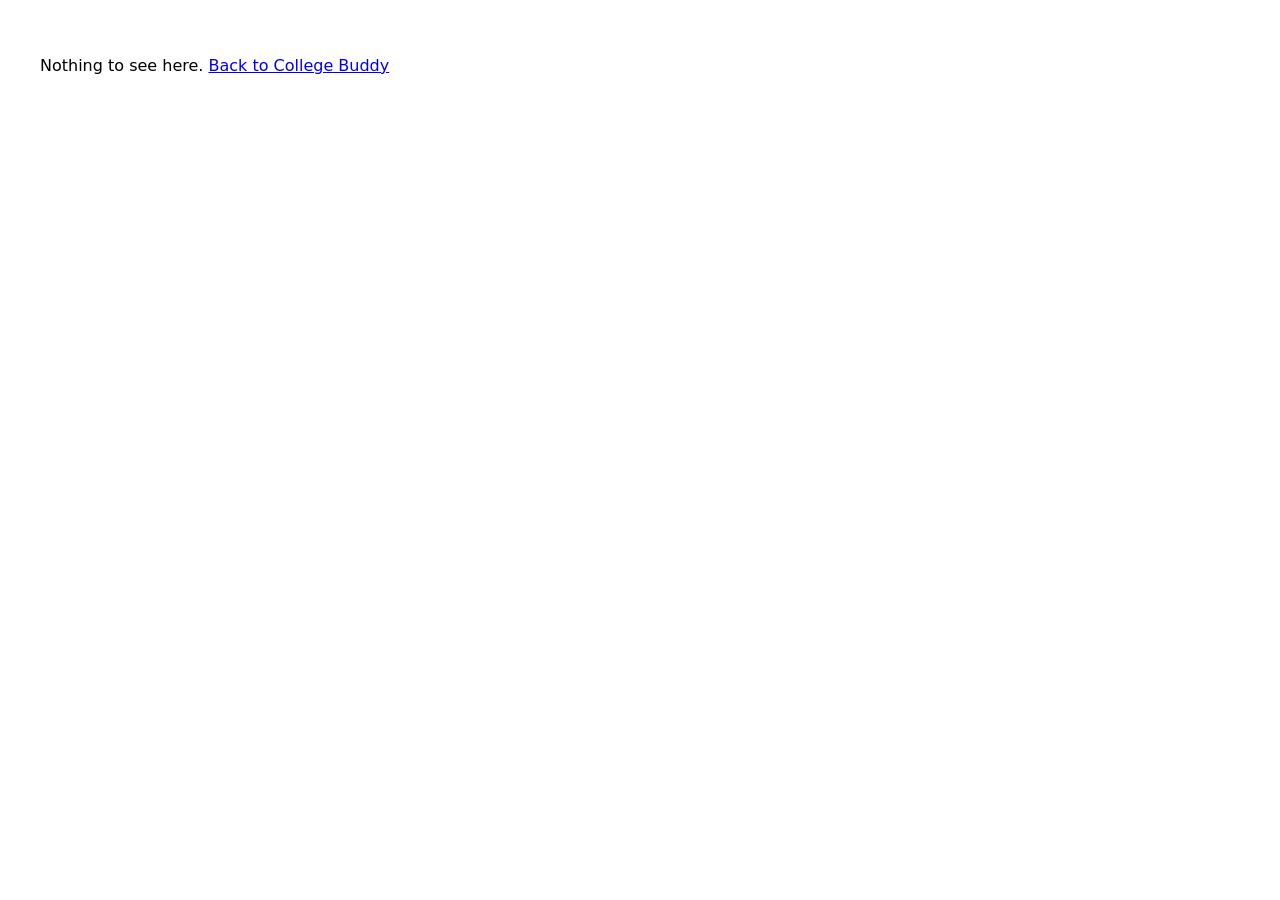
<file: workspace-01a11cce-b670-737b-bf6e-7ab7753329d9/CollegeBuddy/uploads/listings/index.html>
<!doctype html>
<html lang="en">
<head>
    <meta charset="utf-8">
    <meta name="viewport" content="width=device-width, initial-scale=1">
    <title>Nothing here | College Buddy</title>
</head>
<body style="font-family: system-ui, sans-serif; padding: 2rem;">
<!-- Placeholder so that browsers never show a list of the files in this folder. -->
<p>Nothing to see here. <a href="../../index.php">Back to College Buddy</a></p>
</body>
</html>
</file>
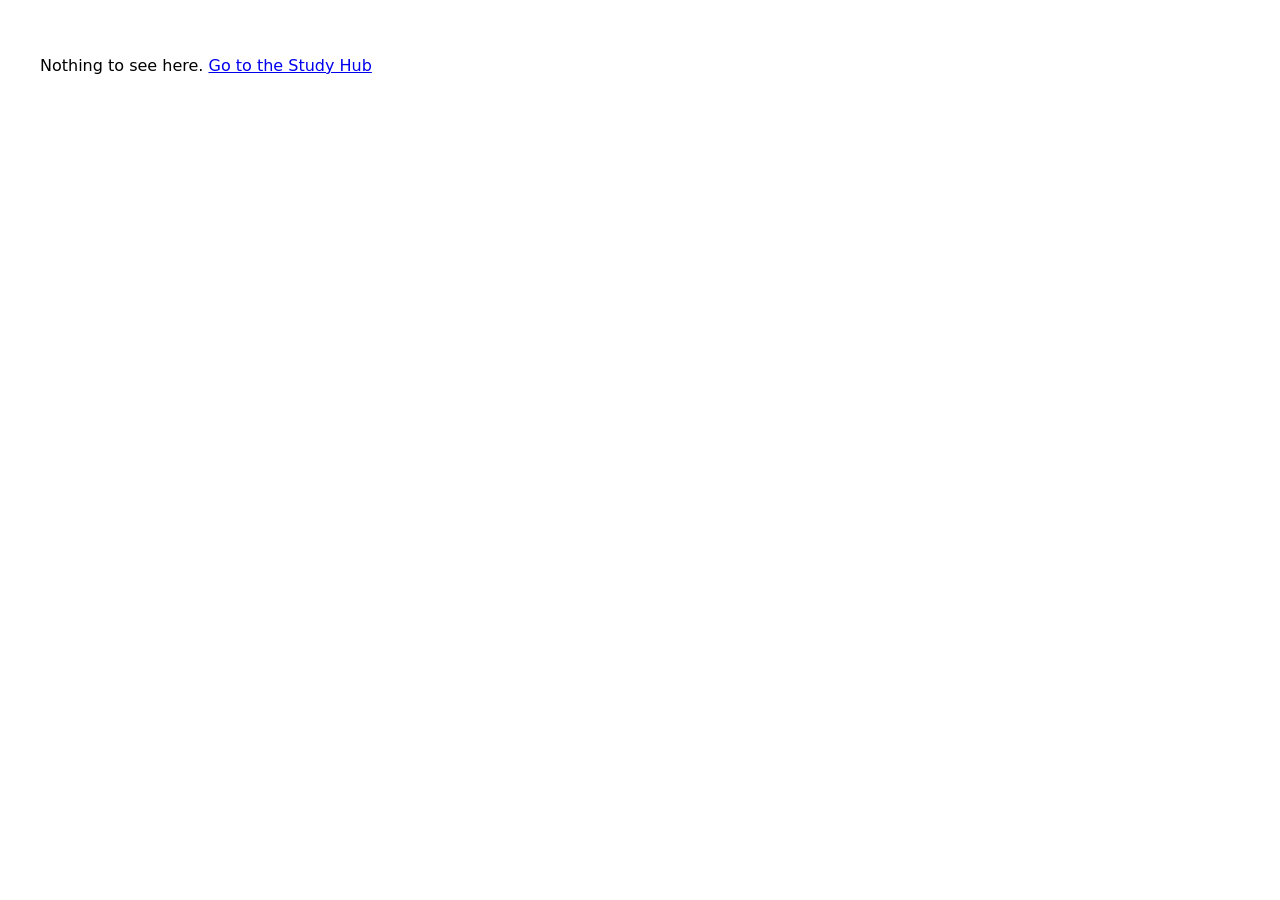
<file: workspace-01a11cce-b670-737b-bf6e-7ab7753329d9/CollegeBuddy/uploads/resources/index.html>
<!doctype html>
<html lang="en">
<head>
    <meta charset="utf-8">
    <meta name="viewport" content="width=device-width, initial-scale=1">
    <title>Nothing here | College Buddy</title>
</head>
<body style="font-family: system-ui, sans-serif; padding: 2rem;">
<!-- Placeholder so that browsers never show a list of the files in this folder.
     Study files are only opened through download.php after login. -->
<p>Nothing to see here. <a href="../../study.php">Go to the Study Hub</a></p>
</body>
</html>
</file>
